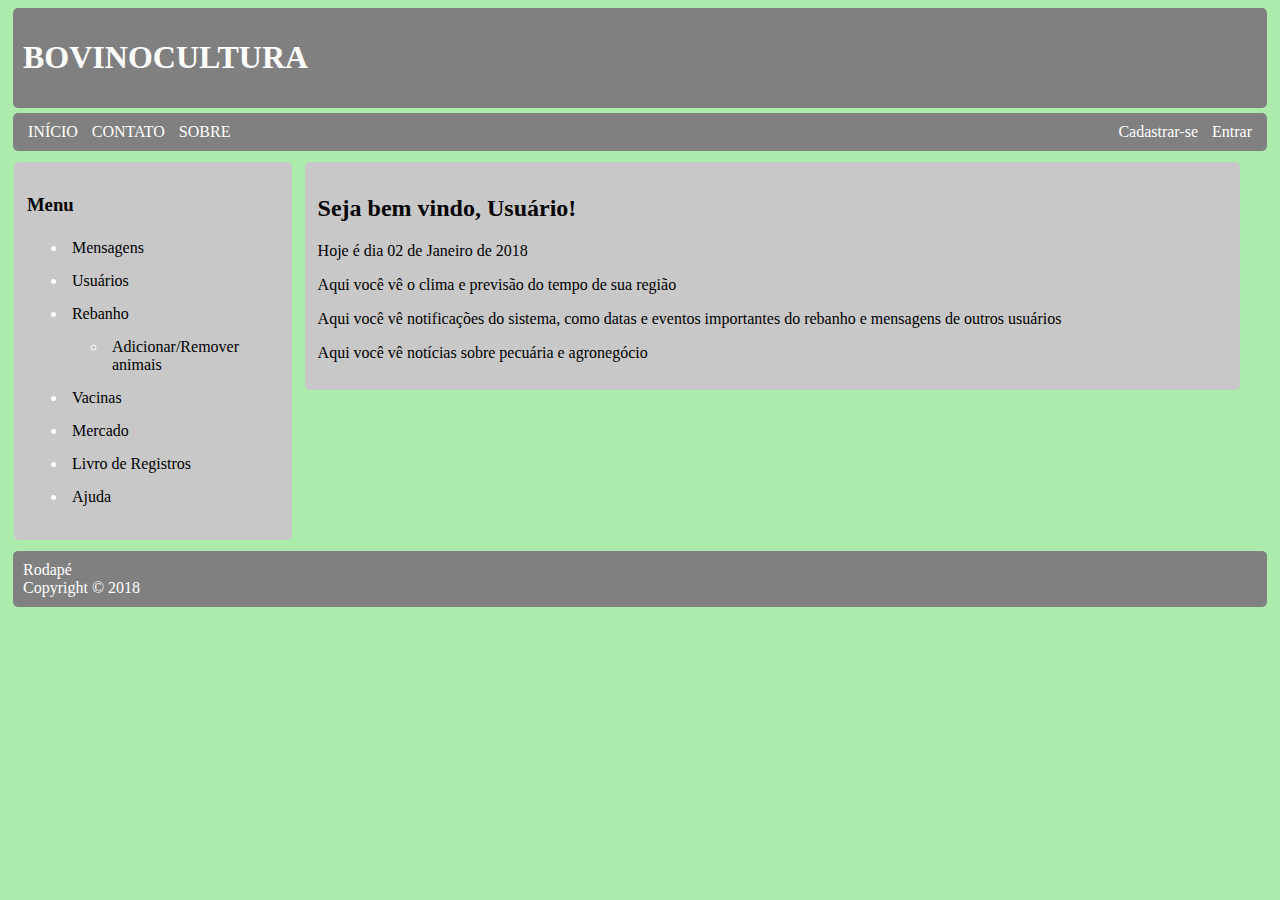
<file: index.htm>
<!DOCTYPE html>
<html>
<head>
	<title>BOVINOCULTURA</title>
	 <link rel="stylesheet" href="styles.css">
</head>

<body>

<div class="header">
<h1>BOVINOCULTURA</h1>
</div>


<div class="clearfix">
<div class="nav">
	<div style="float: left;" >
		<ul>
			<li><a href="index.htm">INÍCIO</a></li>
			<li><a href="about/contact_us.htm">CONTATO</a></li>
			<li><a href="about/index.htm">SOBRE</a></li>
		</ul>
	</div>
	<div style="float: right;">
		<ul>
			<li><a href="#signin">Cadastrar-se</a></li>
			<li><a href="#login">Entrar</a></li>
		</ul>
	</div>
	</br>
</div>
</div>

<div class="clearfix">

<div class="column menu">
<h3>Menu</h3>
<ul>
	<li><a href="messages.htm">Mensagens</a></li>
	<li><a href="users.htm">Usuários</a></li>
	<li><a href="rebanho.htm">Rebanho</a></li>
	<ul style="list-style-type: circle;">
		<li><a href="atualiza_animal.htm">Adicionar/Remover animais</a></li>
	</ul>
	<li><a href="vacinas.htm">Vacinas</a></li>
	<li><a href="market.htm">Mercado</a></li>
	<li><a href="logs.htm">Livro de Registros</a></li>
	<li><a href="help.htm">Ajuda</a></li>
</ul>
</div>

<! ---------- PARTE PRINCIPAL E ATUALIZÁVEL DA PÁGINA - O RESTANTE É IGUAL EM TODAS AS PÁGINAS ---------- >
<div class="column content">
<h2>Seja bem vindo, Usuário!</h2>
<p>Hoje é dia 02 de Janeiro de 2018</p>
<p>Aqui você vê o clima e previsão do tempo de sua região</p>
<p>Aqui você vê notificações do sistema, como datas e eventos importantes do rebanho e mensagens de outros usuários</p>
<p>Aqui você vê notícias sobre pecuária e agronegócio</p>
</div>
<! ---------- FIM DA PARTE PRINCIPAL ---------->

</div>

<div class="footer">
Rodapé<br />
Copyright © 2018 
</div>
</file>
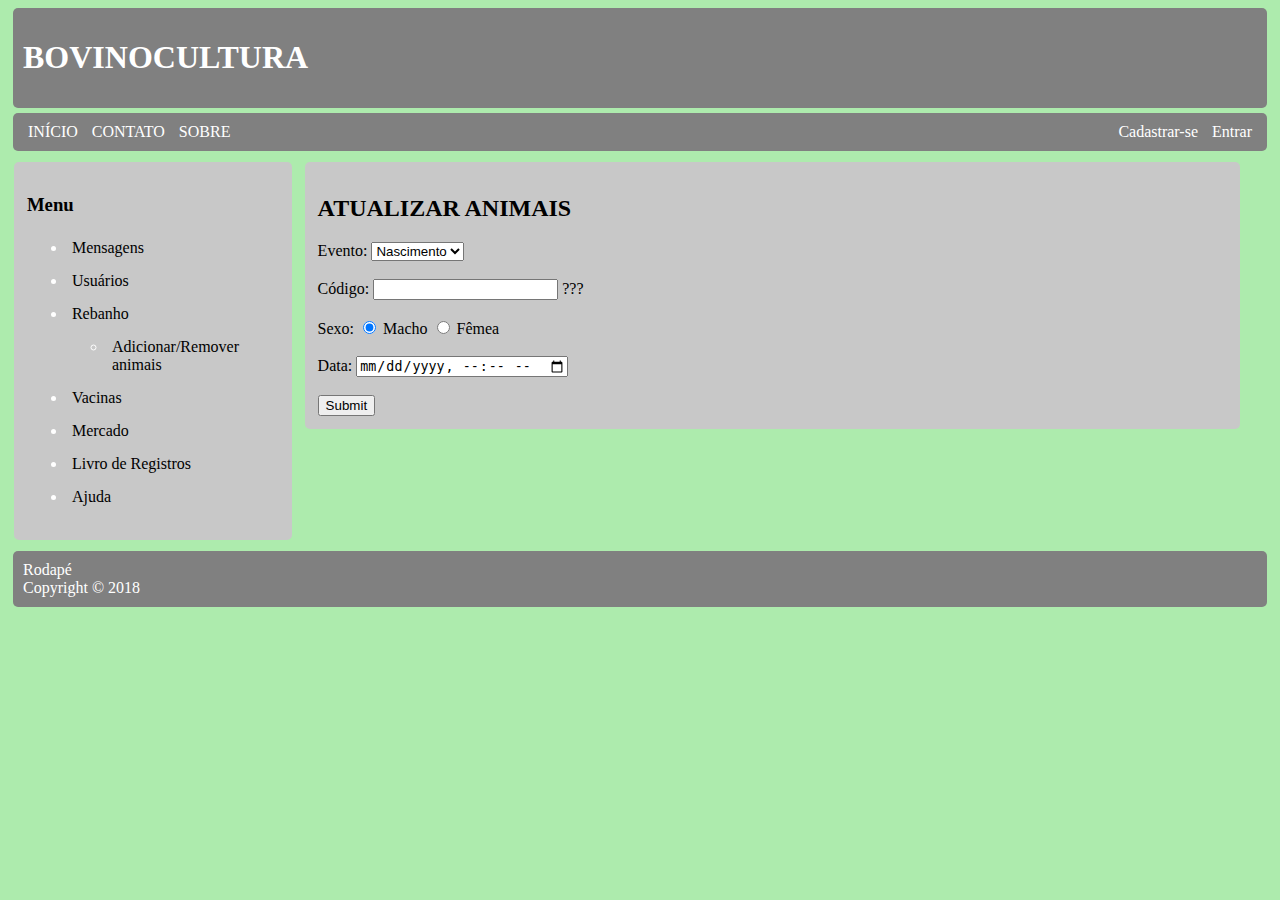
<file: atualiza_animal.htm>
<!DOCTYPE html>
<html>
<head>
	<title>BOVINOCULTURA</title>
	 <link rel="stylesheet" href="styles.css">
</head>

<body>

<div class="header">
<h1>BOVINOCULTURA</h1>
</div>


<div class="clearfix">
<div class="nav">
	<div style="float: left;" >
		<ul>
			<li><a href="index.htm">INÍCIO</a></li>
			<li><a href="about/contact_us.htm">CONTATO</a></li>
			<li><a href="about/index.htm">SOBRE</a></li>
		</ul>
	</div>
	<div style="float: right;">
		<ul>
			<li><a href="#signin">Cadastrar-se</a></li>
			<li><a href="#login">Entrar</a></li>
		</ul>
	</div>
	</br>
</div>
</div>

<div class="clearfix">

<div class="column menu">
<h3>Menu</h3>
<ul>
	<li><a href="messages.htm">Mensagens</a></li>
	<li><a href="users.htm">Usuários</a></li>
	<li><a href="rebanho.htm">Rebanho</a></li>
	<ul style="list-style-type: circle;">
		<li><a href="atualiza_animal.htm">Adicionar/Remover animais</a></li>
	</ul>
	<li><a href="vacinas.htm">Vacinas</a></li>
	<li><a href="market.htm">Mercado</a></li>
	<li><a href="logs.htm">Livro de Registros</a></li>
	<li><a href="help.htm">Ajuda</a></li>
</ul>
</div>

<! ---------- PARTE PRINCIPAL E ATUALIZÁVEL DA PÁGINA - O RESTANTE É IGUAL EM TODAS AS PÁGINAS ---------- >
<div class="column content">
<h2>ATUALIZAR ANIMAIS</h2>
<form action="/action_page.php">
Evento:
<select name="event_type">
	<option value="nascimento">Nascimento</option>
	<option value="morte">Morte</option>
	<option value="compra">Compra</option>
	<option value="venda">Venda</option>
</select>
<br><br>
Código: 
<input name="codigo" type="text">
   ???
<br><br>
Sexo: 
<input type="radio" name="sexo" value="M" checked> Macho
<input type="radio" name="sexo" value="F"> Fêmea
<br><br>
Data: 
<input type="datetime-local" name="data">
<br><br>
<input type="submit">
</form>
</div>
<! ---------- FIM DA PARTE PRINCIPAL ---------->

</div>

<div class="footer">
Rodapé<br />
Copyright © 2018 
</div>
</file>
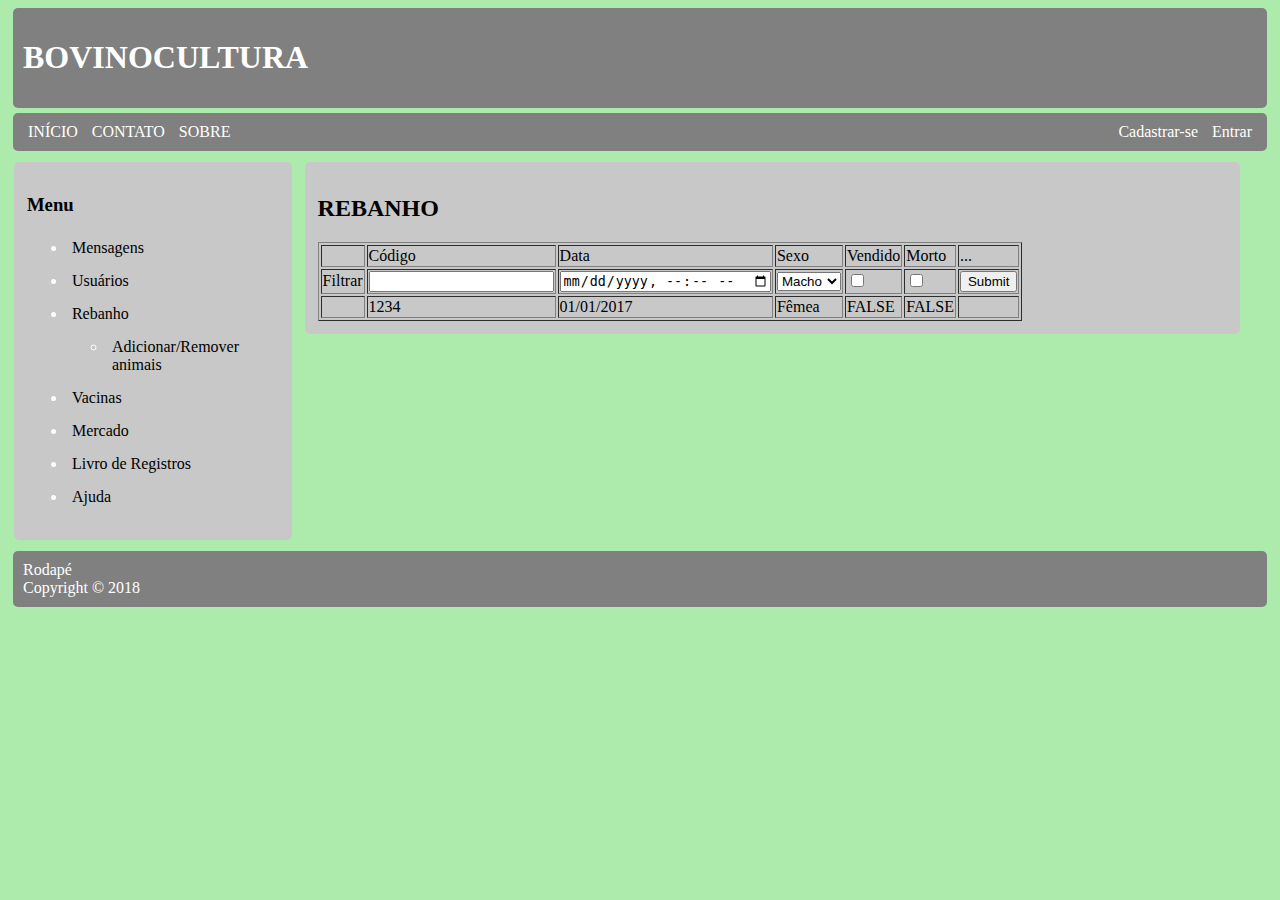
<file: rebanho.htm>
<!DOCTYPE html>
<html>
<head>
	<title>BOVINOCULTURA</title>
	 <link rel="stylesheet" href="styles.css">
</head>

<body>

<div class="header">
<h1>BOVINOCULTURA</h1>
</div>


<div class="clearfix">
<div class="nav">
	<div style="float: left;" >
		<ul>
			<li><a href="index.htm">INÍCIO</a></li>
			<li><a href="about/contact_us.htm">CONTATO</a></li>
			<li><a href="about/index.htm">SOBRE</a></li>
		</ul>
	</div>
	<div style="float: right;">
		<ul>
			<li><a href="#signin">Cadastrar-se</a></li>
			<li><a href="#login">Entrar</a></li>
		</ul>
	</div>
	</br>
</div>
</div>

<div class="clearfix">

<div class="column menu">
<h3>Menu</h3>
<ul>
	<li><a href="messages.htm">Mensagens</a></li>
	<li><a href="users.htm">Usuários</a></li>
	<li><a href="rebanho.htm">Rebanho</a></li>
	<ul style="list-style-type: circle;">
		<li><a href="atualiza_animal.htm">Adicionar/Remover animais</a></li>
	</ul>
	<li><a href="vacinas.htm">Vacinas</a></li>
	<li><a href="market.htm">Mercado</a></li>
	<li><a href="logs.htm">Livro de Registros</a></li>
	<li><a href="help.htm">Ajuda</a></li>
</ul>
</div>

<! ---------- PARTE PRINCIPAL E ATUALIZÁVEL DA PÁGINA - O RESTANTE É IGUAL EM TODAS AS PÁGINAS ---------- >
<div class="column content">
<h2>REBANHO</h2>
<table border=1>
	<th>
		<td>Código</td>
		<td>Data</td>
		<td>Sexo</td>
		<td>Vendido</td>
		<td>Morto</td>
		<td>...</td>
	</th>
	<tr>
	<form action="/action_page.php">
		<td>Filtrar</td>
		<td><input name="codigo" type="text"></td>
		<td><input type="datetime-local" name="data"></td>
		<td><select name="sexo" value="Sexo">
				<option value="M">Macho</option>
				<option value="F">Fêmea</option>
			</select>
		</td>
		<td><input type="checkbox" name="vendido" value="vendido"></td>
		<td><input type="checkbox" name="morto" value="morto"></td>
		<td><input type="submit"></td>
	</form>
	</tr>
	<tr>
		<td></td>
		<td>1234</td>
		<td>01/01/2017</td>
		<td>Fêmea</td>
		<td>FALSE</td>
		<td>FALSE</td>
		<td></td>
	</tr>
</table>
</div>
<! ---------- FIM DA PARTE PRINCIPAL ---------->

</div>

<div class="footer">
Rodapé<br />
Copyright © 2018 
</div>
</file>
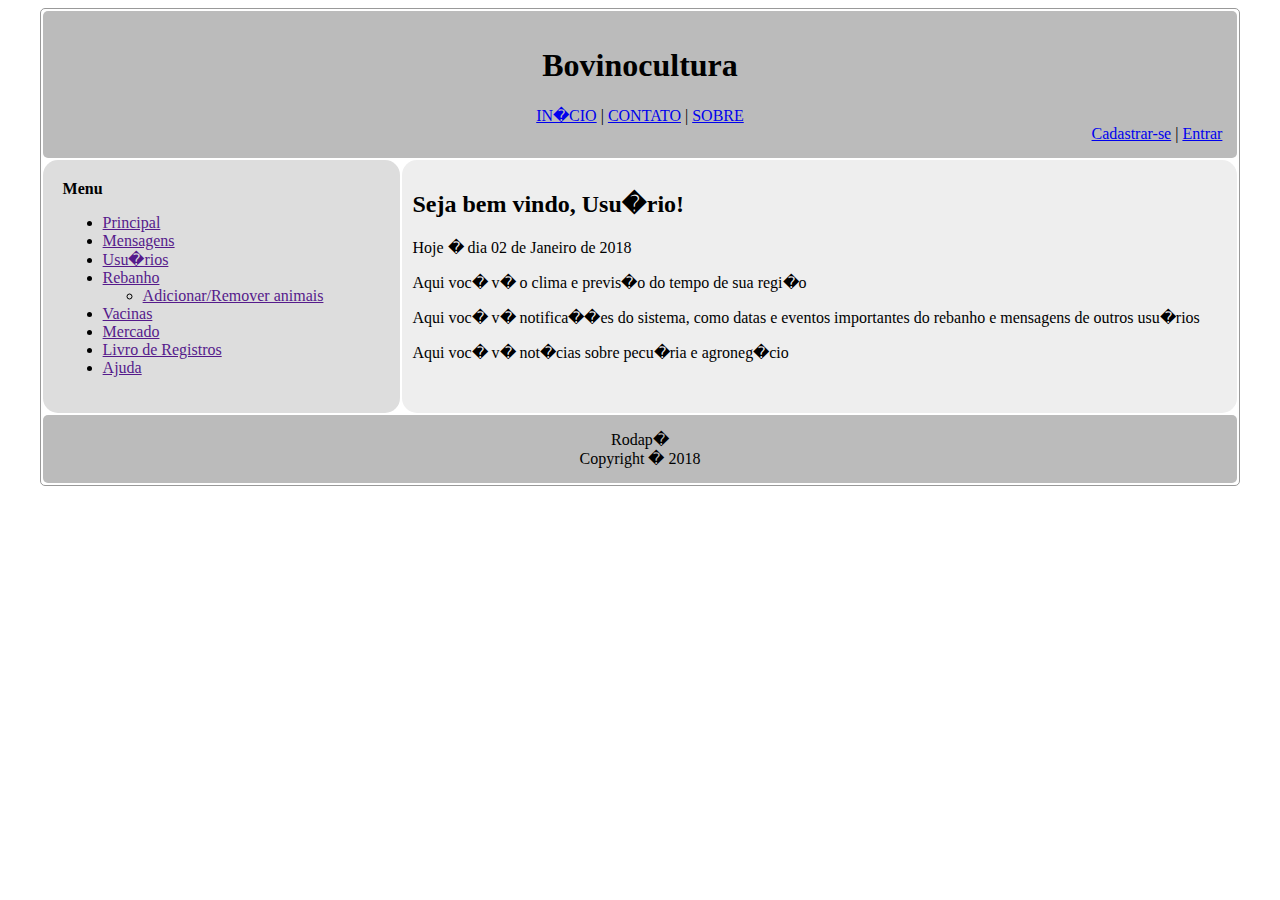
<file: Old Versions/index_old.htm>
<!DOCTYPE html>
<html>
<head>
	<title>Bovinocultura</title>
</head>

<body>
<center>
<table width="95%" style="border-radius: 5px; border: 1px solid #999; xborder-collapse: collapse;">
	<tr>
	<td colspan="2" bgcolor="#bbb" style="border-radius:5px; padding:15px">
		<h1 align="center">Bovinocultura</h1>
		<div id="menu" align="middle" >
			<a href="/index.htm">IN�CIO</a> |
			<a href="/about/contact_us.htm">CONTATO</a> |
			<a href="/about/index.htm">SOBRE</a>
		</div>
		<div id="inout" align="right">
			<a href="#signin">Cadastrar-se</a> |
			<a href="#login">Entrar</a>
		</div>
	</td>
	</tr>
	<tr valign="top">
		<td bgcolor="#DDD" width="30%" style="border-radius:15px; padding:20px">
			<b>Menu</b><br />
			<ul>
				<li><a href="">Principal</a></li>
				<li><a href="">Mensagens</a></li>
				<li><a href="">Usu�rios</a></li>
				<li><a href="">Rebanho</a></li>
				<ul>
					<li><a href="">Adicionar/Remover animais</a></li>
				</ul></li>
				<li><a href="">Vacinas</a></li>
				<li><a href="">Mercado</a></li>
				<li><a href="">Livro de Registros</a></li>
				<li><a href="">Ajuda</a></li>
			</ul>
		</td>
		<td bgcolor="#eee" style="border-radius:15px; padding:10px">
			<h2>Seja bem vindo, Usu�rio!</h2>
			<p>Hoje � dia 02 de Janeiro de 2018</p>
			<p>Aqui voc� v� o clima e previs�o do tempo de sua regi�o</p>
			<p>Aqui voc� v� notifica��es do sistema, como datas e eventos importantes do rebanho e mensagens de outros usu�rios</p>
			<p>Aqui voc� v� not�cias sobre pecu�ria e agroneg�cio</p>
		</td>
	</tr>
	<tr>
	<td colspan="2" bgcolor="#bbb" style="border-radius:5px; padding:15px">
	<center>
		Rodap�<br />
		Copyright � 2018 
	</center>
	</td>
	</tr>
</table>
</center>
</body>
</html>
</body>
</html>
</file>
<file: styles.css>
body {
	background-color: #adebad;
}

.header, .footer, .nav {
    background-color: grey;
    color: white;
    padding: 10px;
	margin: 5px;
	border-radius:5px;
}

.nav li {
	display: inline;
}

.nav ul {
    margin: 0;
    padding: 0;
}

.nav a{
	color:white;
}

.clearfix::after {
    content: "";
    clear: both;
    display: block;
}
.column {
	float: left;
	padding: 1%;
	border-radius:5px;
	background-color: #c8c8c8;
	margin: 0.5%;
	display: inline;
}

.column a{
	color:black;
}

.menu {
	width:20%
}

.content {
	width:72%
}

li {
    padding: 5px;
    margin-bottom: 5px;
    color: #ffffff;
}

li:hover {
    background-color: #64cc64;
}

a {
    text-decoration: none;
}
</file>
